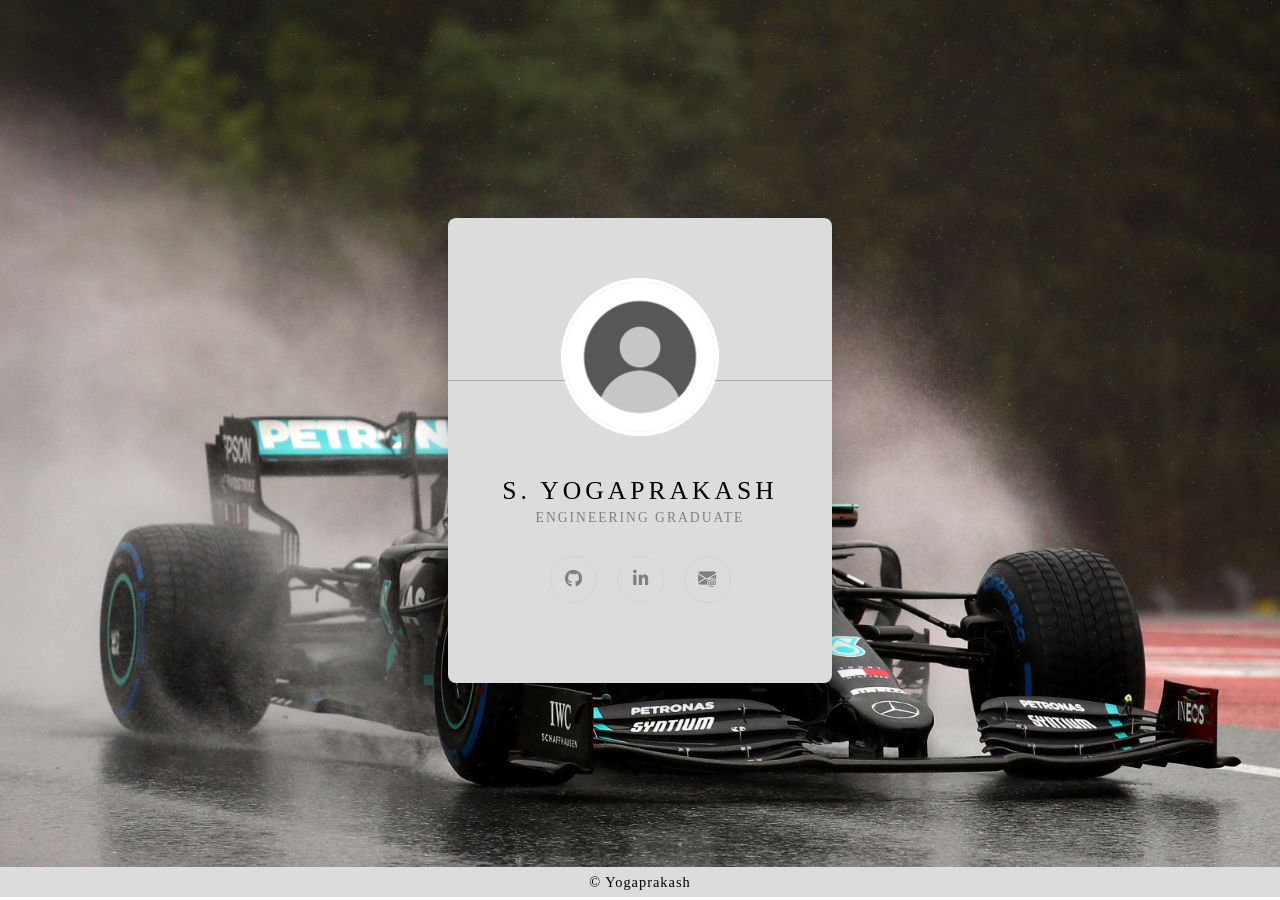
<file: index.html>
<!DOCTYPE html>
<html lang="en">
<head>
    <meta charset="UTF-8">
    <meta name="viewport" content="width=device-width, initial-scale=1.0">
    <link rel="stylesheet" href="static/style.css">
    <link rel="stylesheet" href="https://cdnjs.cloudflare.com/ajax/libs/font-awesome/6.5.1/css/all.min.css">
    <link rel="stylesheet" href="https://cdn.jsdelivr.net/npm/bootstrap-icons@1.11.3/font/bootstrap-icons.css">
    <link rel="icon" type="image/x-icon" href="{{ url_for('static', filename='favicon.ico') }}"> 
    <!-- The above code is one of templating -->
    <title>Name Card</title>
</head>
<body>
    <div class="background"></div>
    <div class="hero-portion">
        <hr class="divider-line">
        <img src="static/image.png" alt="profile picture" id="profilePic">
        <h1 id="name">S. Yogaprakash</h1>
        <h2 id="role">Engineering Graduate</h2>
        <div class="social-links">
            <a href="https://github.com/yogaprakash018-afk" class="social-btn"><i class="fab fa-github"></i></a>
            <a href="www.linkedin.com/in/s-yogaprakash" class="social-btn"><i class="fab fa-linkedin-in"></i></a>
            <a href="mailto:yogaprakash018@gmail.com" class="social-btn"><i class="bi bi-envelope-at-fill"></i></a>
        </div>
    </div>

    <footer>
        &copy; Yogaprakash
    </footer>
</body>
</html>
</file>
<file: static/style.css>
body {
  display: flex;
  justify-content: center;
  align-items: center;
  min-height: 100vh;
  margin: 0;
}

.background {
  position: fixed;
  top: 0;
  left: 0;
  width: 100vw;
  height: 98vh;
  background-image: url('w11.jpg');
  background-position: center;
  background-repeat: no-repeat;
  background-size: cover;
  background-color: black;
  z-index: -1;
}

.hero-portion {
  position: relative;
  width: 30vw;
  min-width: 320px;
  height: 45vh;
  background-color: gainsboro;
  z-index: 1;

  display: flex;
  flex-direction: column;      /* stack children vertically */
  align-items: center;         /* center them horizontally */
  padding-top: 60px;

  border-radius: 8px;
  box-shadow: 0 10px 40px rgba(0, 0, 0, 0.25);
}

.divider-line {
    position: absolute;
    top: 35%;                  /* adjust to align with circle's vertical center */
    left: 0;
    width: 100%;
    border: none;
    border-top: 1px solid darkgray;
    margin: 0;
    z-index: 1;
}

#profilePic {
    width: 150px;
    height: 150px;
    border-radius: 50%;
    object-fit: cover;
    z-index: 2;
    border: 4px solid white;   /* clean edge over the divider line */
}

#name {
    margin-top: 40px;
    margin-bottom: 4px;
    font-weight: 300;
    letter-spacing: 4px;
    text-transform: uppercase;
    font-size: 1.6rem;
}

#role {
    margin-top: 0;
    margin-bottom: 30px;
    font-weight: 400;
    letter-spacing: 2px;
    text-transform: uppercase;
    font-size: 0.85rem;
    color: gray;
}

.social-links {
    display: flex;
    gap: 20px;
}

.social-btn {
    width: 45px;
    height: 45px;
    border-radius: 50%;
    border: 1px solid lightgray;

    display: flex;
    justify-content: center;
    align-items: center;

    color: gray;
    text-decoration: none;
    font-size: 1.1rem;

    transition: 0.2s;
}

.social-btn:hover {
    background-color: pink;
}

footer {
    position: fixed;
    bottom: 3px;
    width: 100%;
    height: 30px;
    text-align: center;
    color: black;
    font-size: 0.90rem;
    letter-spacing: 1px;
    background-color: gainsboro;
    align-content: center;
}
</file>
